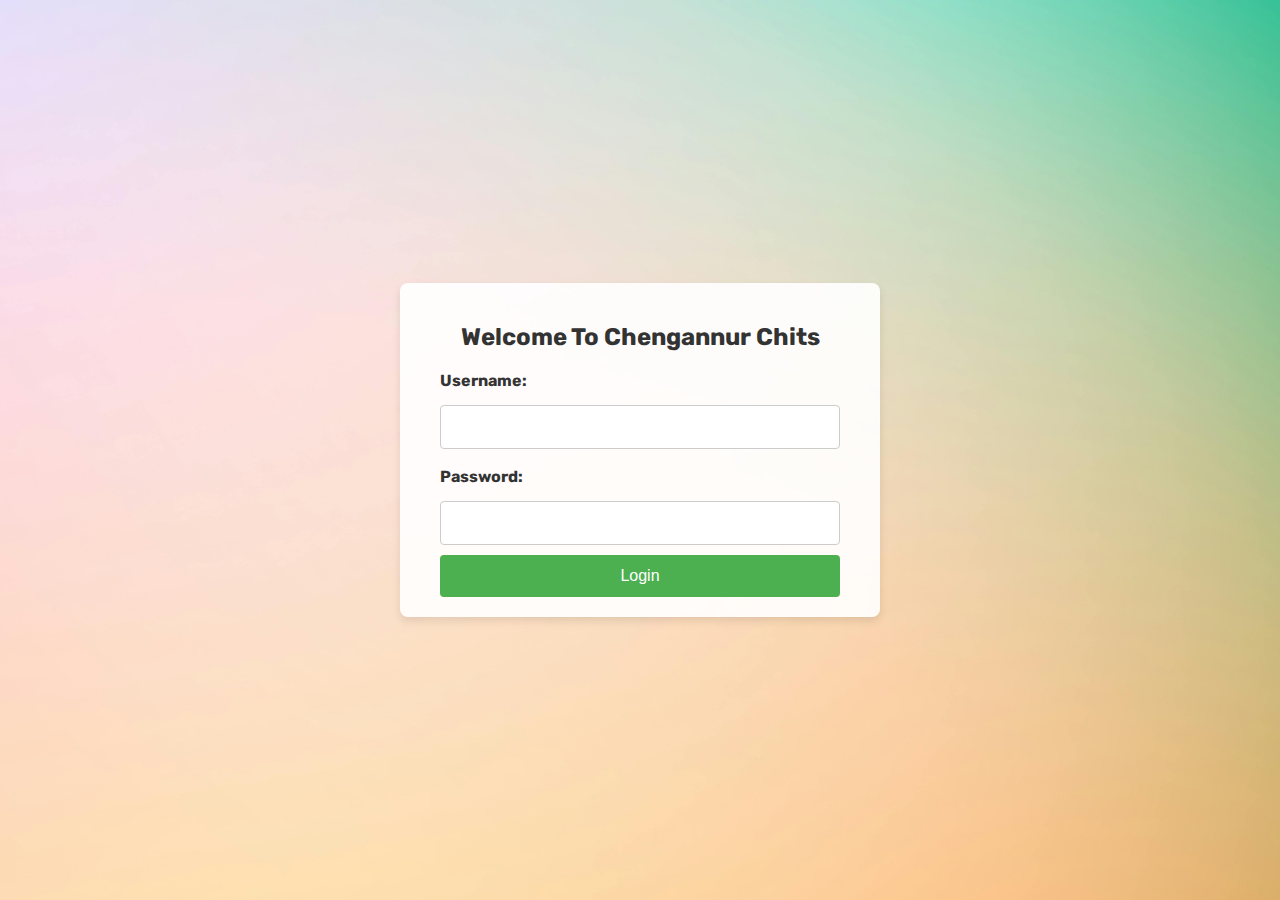
<file: index.html>
<!DOCTYPE html>
<html lang="en">
<head>
    <meta name="viewport" content="width=device-width, initial-scale=1.0" />
    <title>Login</title>
    <!-- Google Font -->
    <link href="https://fonts.googleapis.com/css2?family=Rubik:wght@400;600&display=swap" rel="stylesheet" />
    <style>
        /* General styles for the body */
        body {
            font-family: 'Rubik', sans-serif;
            background-image: url('pm1.jpg');
            background-size: cover;
            background-position: center;
            background-repeat: no-repeat;
            display: flex;
            justify-content: center;
            align-items: center;
            height: 100vh;
            margin: 0;
        }

        /* Container for the login form */
        #loginForm {
            background-color: rgba(255, 255, 255, 0.9);
            padding: 20px 40px;
            border-radius: 8px;
            box-shadow: 0 4px 8px rgba(0, 0, 0, 0.1);
            max-width: 400px;
            width: 100%;
            text-align: center;
        }

        /* Style for the form heading */
        #loginForm h2 {
            margin-bottom: 20px;
            color: #333;
        }

        /* Style for the input fields */
        #loginForm input[type="text"],
        #loginForm input[type="password"] {
            width: 100%;
            padding: 12px;
            margin: 10px 0;
            border: 1px solid #ccc;
            border-radius: 4px;
            box-sizing: border-box;
            font-size: 16px;
        }

        /* Style for the submit button */
        #loginForm input[type="submit"] {
            width: 100%;
            padding: 12px;
            border: none;
            border-radius: 4px;
            background-color: #4CAF50;
            color: white;
            font-size: 16px;
            cursor: pointer;
            transition: background-color 0.3s ease;
        }

        /* Hover effect for the submit button */
        #loginForm input[type="submit"]:hover {
            background-color: #45a049;
        }

        /* Additional styling for the labels */
        #loginForm label {
            display: block;
            margin: 8px 0 5px;
            font-weight: bold;
            text-align: left;
            color: #333;
        }
    </style>
</head>
<body>
    <div id="loginForm">
        <h2>Welcome To Chengannur Chits</h2>
        <form>
            <label for="username">Username:</label>
            <input type="text" id="username" name="username" required>
            
            <label for="password">Password:</label>
            <input type="password" id="password" name="password" required>
            
            <input type="submit" value="Login">
        </form>
    </div>

    <script>
        // Sample users data
        const users = [
        { username: 'anchal', password:'anch',branch: 'anchal'},
{ username: 'budhanoor', password:'budh',branch: 'budhanoor'},
{ username: 'chengannur', password:'chen',branch: 'chengannur'},
{ username: 'tbroad', password:'chry',branch: 'tbroad'},
{ username: 'elavumthitta', password:'elav',branch: 'elavumthitta'},
{ username: 'erumeli', password:'erum',branch: 'erumeli'},
{ username: 'karakkad', password:'kara',branch: 'karakkad'},
{ username: 'kply', password:'karu',branch: 'karunagappally'},
{ username: 'kottukadu', password:'kott',branch: 'kottukadu'},
{ username: 'kurichy', password:'kuri',branch: 'kurichy'},
{ username: 'mararit', password:'mara',branch: 'mararithottam'},
{ username: 'neduvathoor', password:'nedu',branch: 'neduvathoor'},
{ username: 'padanilam', password:'pada',branch: 'padanilam'},
{ username: 'pallippad', password:'pall',branch: 'pallippad'},
{ username: 'pannikkaru', password:'pann',branch: 'pannikkarukadavu'},
{ username: 'parumala', password:'paru',branch: 'parumala'},
{ username: 'pazhakulam', password:'pazh',branch: 'pazhakulam'},
{ username: 'puthen', password:'puth',branch: 'puthenchanda'},
{ username: 'thrikkuna', password:'thri',branch: 'thrikkunnapuzha'},
{ username: 'thevalakara', password:'thev',branch: 'thevalakara'},
{ username: 'vazhuvadi', password:'vazh',branch: 'vazhuvadi'},
{ username: 'cheriyanad', password:'cher',branch: 'cheriyanad'},
{ username: 'chettikul', password:'chet',branch: 'chettikulangara'},
{ username: 'chunakkara', password:'chun',branch: 'chunakkara'},
{ username: 'chungapara', password:'chun',branch: 'chungapara'},
{ username: 'edappon', password:'edap',branch: 'edappon'},
{ username: 'edathitta', password:'edat',branch: 'edathitta'},
{ username: 'ennakkad', password:'enna',branch: 'ennakkad'},
{ username: 'kadapra', password:'kada',branch: 'kadapra'},
{ username: 'kakanad', password:'kaka',branch: 'kakanad'},
{ username: 'kallumood', password:'kall',branch: 'kallumood'},
{ username: 'kangazha', password:'kang',branch: 'kangazha'},
{ username: 'kodumon', password:'kodu',branch: 'kodumon'},
{ username: 'kollakadavu', password:'koll',branch: 'kollakadavu'},
{ username: 'konni', password:'konn',branch: 'konnimarket'},
{ username: 'koodal', password:'kood',branch: 'koodal'},
{ username: 'kotta', password:'kott',branch: 'kotta'},
{ username: 'kulanada', password:'kula',branch: 'kulanada'},
{ username: 'kulikam', password:'kuli',branch: 'kulikampalam'},
{ username: 'kunnamt', password:'kunn',branch: 'kunnamthanam'},
{ username: 'kunni', password:'kunn',branch: 'kunnikkuzhy'},
{ username: 'mannar', password:'mann',branch: 'mannar'},
{ username: 'nariya', password:'nari',branch: 'nariyapuram'},
{ username: 'omalloor', password:'omal',branch: 'omalloor'},
{ username: 'pallickal', password:'pall',branch: 'pallickal'},
{ username: 'pandalam', password:'pand',branch: 'pandalam'},
{ username: 'pandanad', password:'pand',branch: 'pandanad'},
{ username: 'perumpetty', password:'peru',branch: 'perumpetty'},
{ username: 'punthala', password:'punt',branch: 'punthala'},
{ username: 'puramattom', password:'pura',branch: 'puramattom'},
{ username: 'sooranad', password:'soor',branch: 'sooranad'},
{ username: 'thattaram', password:'that',branch: 'thattarambalam'},
{ username: 'thiruvalla', password:'thir',branch: 'thiruvalla'},
{ username: 'ullanadu', password:'ulla',branch: 'ullanadu'},
{ username: 'vallakali', password:'vall',branch: 'vallakali'},
{ username: 'venmony', password:'venm',branch: 'venmony'},
{ username: 'vettiyar', password:'vett',branch: 'vettiyar'}

          
        ];

        document.getElementById('loginForm').addEventListener('submit', function(event) {
            event.preventDefault(); // Prevent form from submitting the traditional way

            const username = document.getElementById('username').value;
            const password = document.getElementById('password').value;

            // Find user with matching username and password
            const user = users.find(user => user.username === username && user.password === password);

            if (user) {
                // Store branch information in localStorage
                localStorage.setItem('branchName', user.branch);

                // Redirect to branch page
                window.location.href = 'index11.html';
            } else {
                alert('Invalid username or password');
            }
        });
    </script>
</body>
</html>
</file>
